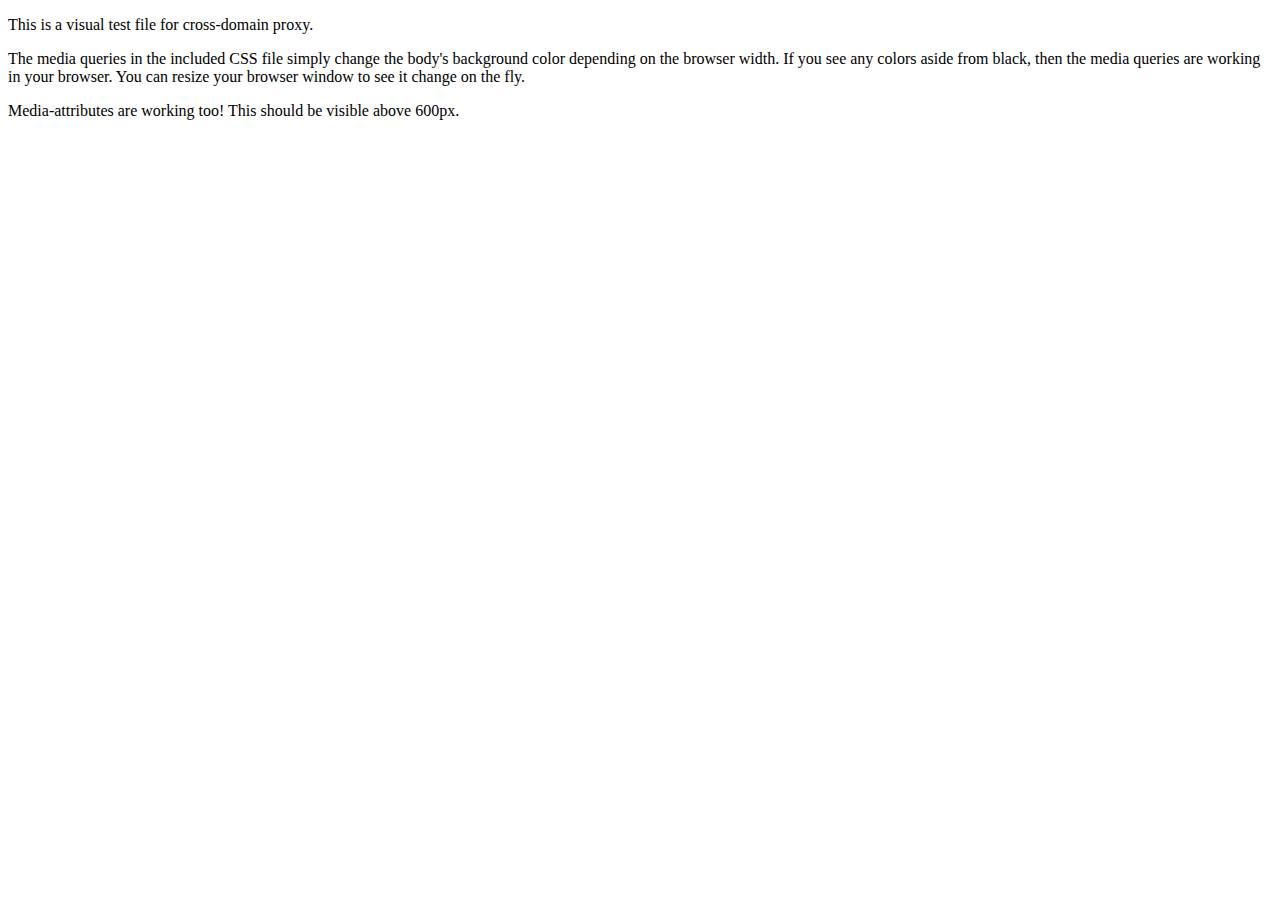
<file: bower_components/respond/cross-domain/example.html>
<!DOCTYPE html>
<html>
<head>
	<meta charset="utf-8" />
	<title>Respond JS Test Page</title>
	<link href="https://rawgithub.com/scottjehl/Respond/master/test/test.css" rel="stylesheet"/>
	<link href="https://rawgithub.com/scottjehl/Respond/master/test/test2.css" media="screen and (min-width: 600px)" rel="stylesheet"/>
	<script src="../dest/respond.src.js"></script>
	
	<!-- Respond.js proxy on external server -->
	<link href="https://rawgithub.com/scottjehl/Respond/master/cross-domain/respond-proxy.html" id="respond-proxy" rel="respond-proxy" />
	<link href="respond.proxy.gif" id="respond-redirect" rel="respond-redirect" />
	<script src="respond.proxy.js"></script>
</head> 
<body>
	<p>This is a visual test file for cross-domain proxy.</p>

	<p>The media queries in the included CSS file simply change the body's background color depending on the browser width. If you see any colors aside from black, then the media queries are working in your browser. You can resize your browser window to see it change on the fly.</p>


	<p id="attribute-test">Media-attributes are working too! This should be visible above 600px.</p>

</body>
</html>
</file>
